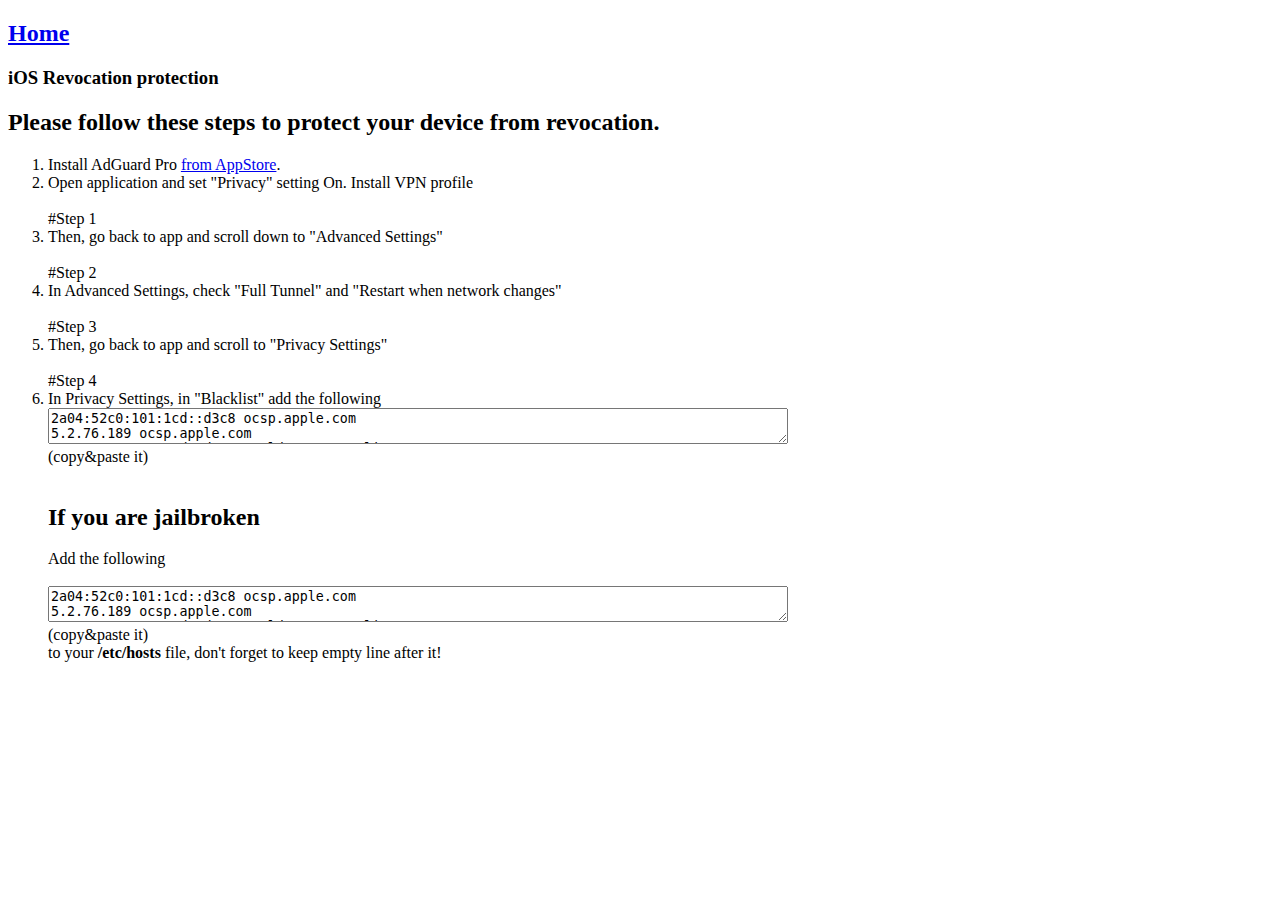
<file: apprevoke.html>
<!DOCTYPE html>
<html lang="en" dir="ltr">
<head>
<title>iOS Revocation protection</title>
<meta charset="utf-8">
<meta http-equiv="X-UA-Compatible" content="IE=edge">
<meta name="apple-mobile-web-app-capable" content="yes">
<meta name="viewport" content="width=device-width, initial-scale=1">
<meta name="apple-mobile-web-app-status-bar-style" content="black">
</head>
<body>
<h2><a class="active"><a href="index.html">Home</a></h2>
<h3>iOS Revocation protection</h3>

<h2>Please follow these steps to protect your device from revocation.</h2>
<p>

<ol>
    <li>Install AdGuard Pro <a href="https://itunes.apple.com/app/apple-store/id1126386264?mt=8" target="_blank">from AppStore</a></a>.
      
    <li>Open application and set "Privacy" setting On. Install VPN profile<br><br>#Step 1<br></li>
    <li>Then, go back to app and scroll down to "Advanced Settings"<br><br>#Step 2<br></li>
    <li>In Advanced Settings, check "Full Tunnel" and "Restart when network changes"<br><br>#Step 3<br></li>
    <li>Then, go back to app and scroll to "Privacy Settings"<br><br>#Step 4<br></li>
    <li>In Privacy Settings, in "Blacklist" add the following<br/><textarea style="width: 60%;" onclick="this.select();">2a04:52c0:101:1cd::d3c8 ocsp.apple.com
5.2.76.189 ocsp.apple.com
2a04:52c0:101:1cd::d3c8 world-gen.g.aaplimg.com
5.2.76.189 world-gen.g.aaplimg.com

</textarea><br/>(copy&amp;paste it)<br><br>

<h2 id="jailbreak-mode">If you are jailbroken</h2>

<p>Add the following<br>
    <br/><textarea style="width: 60%;" onclick="this.select();">2a04:52c0:101:1cd::d3c8 ocsp.apple.com
5.2.76.189 ocsp.apple.com
2a04:52c0:101:1cd::d3c8 world-gen.g.aaplimg.com
5.2.76.189 world-gen.g.aaplimg.com

</textarea><br/>(copy&amp;paste it) <br>to your <strong>/etc/hosts</strong> file,  don't forget to keep empty line after it!</p>
</body>
</html>
</file>
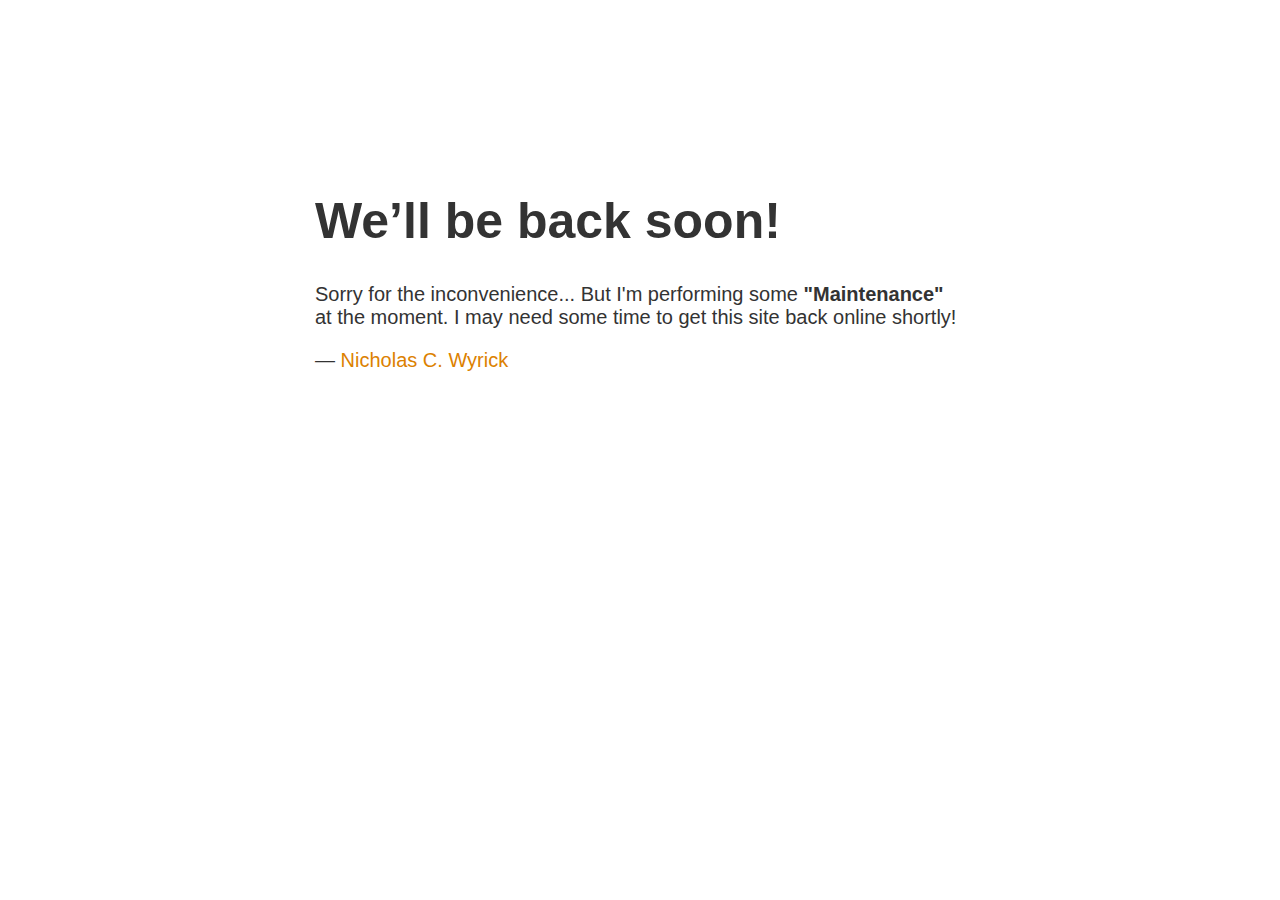
<file: maintenance.html>
<!doctype html>
<html lang="en">
<head>
<meta charset="utf-8">
<meta http-equiv="X-UA-Compatible" content="IE=edge">
<meta name="viewport" content="width=device-width, initial-scale=1">
<meta name="mobile-web-app-capable" content="yes">
<meta name="apple-mobile-web-app-capable" content="yes">
<meta name="apple-mobile-web-app-status-bar-style" content="black">
<meta name="google" content="notranslate"/>
<meta name="description" content="">
<link rel="icon" href="images/devil.jpg">
<link rel="apple-touch-icon" href="images/devil.jpg">
</head>
<title>Site Maintenance</title>
<style>
  body { text-align: center; padding: 150px; }
  h1 { font-size: 50px; }
  body { font: 20px Helvetica, sans-serif; color: #333; }
  article { display: block; text-align: left; width: 650px; margin: 0 auto; }
  a { color: #dc8100; text-decoration: none; }
  a:hover { color: #333; text-decoration: none; }
</style>

<body>
<article>
    <h1>We&rsquo;ll be back soon!</h1>
    <div>
        <p>Sorry for the inconvenience... But I'm performing some <b>"Maintenance"</b> at the moment. 
		I may need some time to get this site back online shortly!</p>
        <p> &mdash; <a>Nicholas C. Wyrick</a></p>
    </div>
</article>
</file>
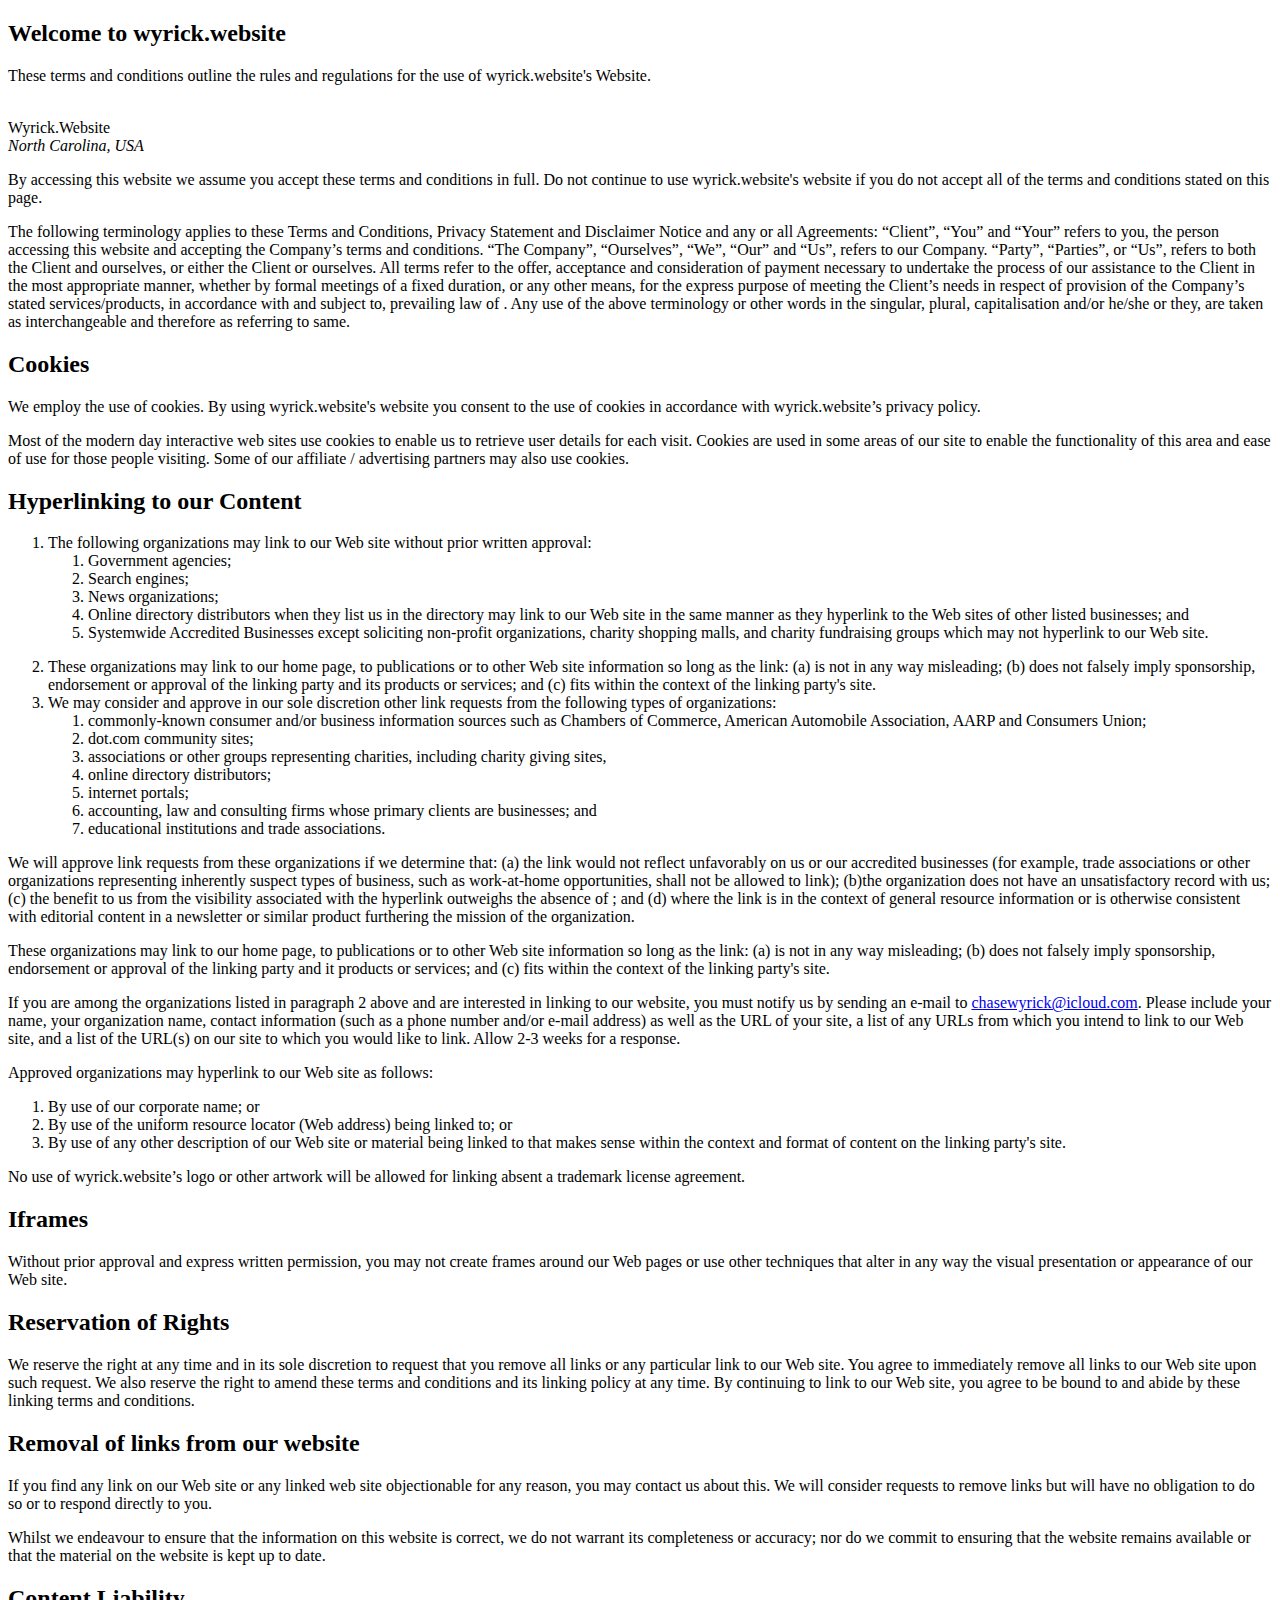
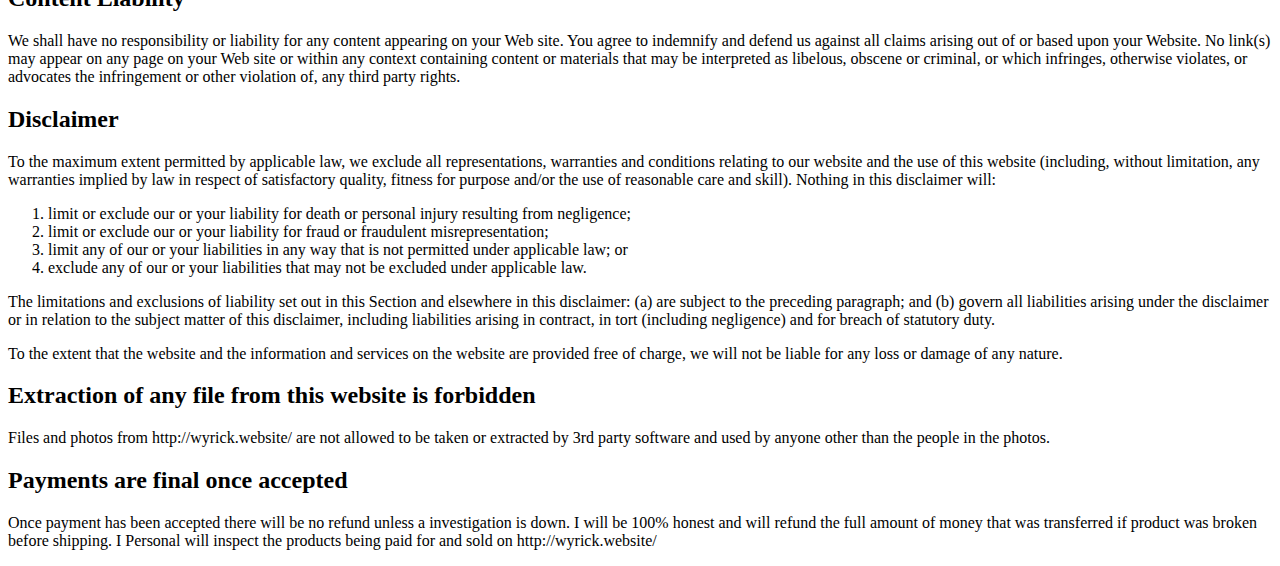
<file: termsandconditions.html>
<!DOCTYPE HTML>
<html>
	<head> 
	<meta charset="utf-8">
	<meta http-equiv="X-UA-Compatible" content="IE=edge">
	<meta name="viewport" content="width=device-width, initial-scale=1">
	</head>
<h2>Welcome to wyrick.website</h2>
	<p>These terms and conditions outline the rules and regulations for the use of wyrick.website's Website.</p> <br /> 
	<span style="text-transform: capitalize;"> wyrick.website</span><br /> 
	<address> North Carolina, USA  <br />
	</address>
	<p>By accessing this website we assume you accept these terms and conditions in full. Do not continue to use wyrick.website's website 
	if you do not accept all of the terms and conditions stated on this page.</p>
	<p>The following terminology applies to these Terms and Conditions, Privacy Statement and Disclaimer Notice
	and any or all Agreements: “Client”, “You” and “Your” refers to you, the person accessing this website
	and accepting the Company’s terms and conditions. “The Company”, “Ourselves”, “We”, “Our” and “Us”, refers
	to our Company. “Party”, “Parties”, or “Us”, refers to both the Client and ourselves, or either the Client
	or ourselves. All terms refer to the offer, acceptance and consideration of payment necessary to undertake
	the process of our assistance to the Client in the most appropriate manner, whether by formal meetings
	of a fixed duration, or any other means, for the express purpose of meeting the Client’s needs in respect
	of provision of the Company’s stated services/products, in accordance with and subject to, prevailing law
	of . Any use of the above terminology or other words in the singular, plural,
	capitalisation and/or he/she or they, are taken as interchangeable and therefore as referring to same.</p><h2>Cookies</h2>
	<p>We employ the use of cookies. By using wyrick.website's website you consent to the use of cookies 
	in accordance with wyrick.website’s privacy policy.</p><p>Most of the modern day interactive web sites
	use cookies to enable us to retrieve user details for each visit. Cookies are used in some areas of our site
	to enable the functionality of this area and ease of use for those people visiting. Some of our 
	affiliate / advertising partners may also use cookies.</p>
<h2>Hyperlinking to our Content</h2>
	<ol>
		<li>The following organizations may link to our Web site without prior written approval:
			<ol>
			<li>Government agencies;</li>
			<li>Search engines;</li>
			<li>News organizations;</li>
			<li>Online directory distributors when they list us in the directory may link to our Web site in the same
				manner as they hyperlink to the Web sites of other listed businesses; and</li>
			<li>Systemwide Accredited Businesses except soliciting non-profit organizations, charity shopping malls,
				and charity fundraising groups which may not hyperlink to our Web site.</li>
			</ol>
		</li>
	</ol>
	<ol start="2">
		<li>These organizations may link to our home page, to publications or to other Web site information so long
			as the link: (a) is not in any way misleading; (b) does not falsely imply sponsorship, endorsement or
			approval of the linking party and its products or services; and (c) fits within the context of the linking
			party's site.
		</li>
		<li>We may consider and approve in our sole discretion other link requests from the following types of organizations:
			<ol>
				<li>commonly-known consumer and/or business information sources such as Chambers of Commerce, American
					Automobile Association, AARP and Consumers Union;</li>
				<li>dot.com community sites;</li>
				<li>associations or other groups representing charities, including charity giving sites,</li>
				<li>online directory distributors;</li>
				<li>internet portals;</li>
				<li>accounting, law and consulting firms whose primary clients are businesses; and</li>
				<li>educational institutions and trade associations.</li>
			</ol>
		</li>
	</ol>
	<p>We will approve link requests from these organizations if we determine that: (a) the link would not reflect
	unfavorably on us or our accredited businesses (for example, trade associations or other organizations
	representing inherently suspect types of business, such as work-at-home opportunities, shall not be allowed
	to link); (b)the organization does not have an unsatisfactory record with us; (c) the benefit to us from
	the visibility associated with the hyperlink outweighs the absence of <?=$companyName?>; and (d) where the
	link is in the context of general resource information or is otherwise consistent with editorial content
	in a newsletter or similar product furthering the mission of the organization.</p>

	<p>These organizations may link to our home page, to publications or to other Web site information so long as
	the link: (a) is not in any way misleading; (b) does not falsely imply sponsorship, endorsement or approval
	of the linking party and it products or services; and (c) fits within the context of the linking party's
	site.</p>

	<p>If you are among the organizations listed in paragraph 2 above and are interested in linking to our website,
	you must notify us by sending an e-mail to <a href="mailto:chasewyrick@icloud.com" title="send an email to chasewyrick@icloud.com">chasewyrick@icloud.com</a>.
	Please include your name, your organization name, contact information (such as a phone number and/or e-mail
	address) as well as the URL of your site, a list of any URLs from which you intend to link to our Web site,
	and a list of the URL(s) on our site to which you would like to link. Allow 2-3 weeks for a response.</p>

	<p>Approved organizations may hyperlink to our Web site as follows:</p>

	<ol>
		<li>By use of our corporate name; or</li>
		<li>By use of the uniform resource locator (Web address) being linked to; or</li>
		<li>By use of any other description of our Web site or material being linked to that makes sense within the
			context and format of content on the linking party's site.</li>
	</ol>
	<p>No use of wyrick.website’s logo or other artwork will be allowed for linking absent a trademark license
	agreement.</p>
<h2>Iframes</h2>
	<p>Without prior approval and express written permission, you may not create frames around our Web pages or
	use other techniques that alter in any way the visual presentation or appearance of our Web site.</p>
<h2>Reservation of Rights</h2>
	<p>We reserve the right at any time and in its sole discretion to request that you remove all links or any particular
	link to our Web site. You agree to immediately remove all links to our Web site upon such request. We also
	reserve the right to amend these terms and conditions and its linking policy at any time. By continuing
	to link to our Web site, you agree to be bound to and abide by these linking terms and conditions.</p>
<h2>Removal of links from our website</h2>
	<p>If you find any link on our Web site or any linked web site objectionable for any reason, you may contact
	us about this. We will consider requests to remove links but will have no obligation to do so or to respond
	directly to you.</p>
	<p>Whilst we endeavour to ensure that the information on this website is correct, we do not warrant its completeness
	or accuracy; nor do we commit to ensuring that the website remains available or that the material on the
	website is kept up to date.</p>
<h2>Content Liability</h2>
	<p>We shall have no responsibility or liability for any content appearing on your Web site. You agree to indemnify
	and defend us against all claims arising out of or based upon your Website. No link(s) may appear on any
	page on your Web site or within any context containing content or materials that may be interpreted as
	libelous, obscene or criminal, or which infringes, otherwise violates, or advocates the infringement or
	other violation of, any third party rights.</p>
<h2>Disclaimer</h2>
	<p>To the maximum extent permitted by applicable law, we exclude all representations, warranties and conditions relating to our website and the use of this website (including, without limitation, any warranties implied by law in respect of satisfactory quality, fitness for purpose and/or the use of reasonable care and skill). Nothing in this disclaimer will:</p>
	<ol>
	<li>limit or exclude our or your liability for death or personal injury resulting from negligence;</li>
	<li>limit or exclude our or your liability for fraud or fraudulent misrepresentation;</li>
	<li>limit any of our or your liabilities in any way that is not permitted under applicable law; or</li>
	<li>exclude any of our or your liabilities that may not be excluded under applicable law.</li>
	</ol>
	<p>The limitations and exclusions of liability set out in this Section and elsewhere in this disclaimer: (a)
	are subject to the preceding paragraph; and (b) govern all liabilities arising under the disclaimer or
	in relation to the subject matter of this disclaimer, including liabilities arising in contract, in tort
	(including negligence) and for breach of statutory duty.</p>
	<p>To the extent that the website and the information and services on the website are provided free of charge,
	we will not be liable for any loss or damage of any nature.</p>
<h2>Extraction of any file from this website is forbidden </h2>
	<p>Files and photos from http://wyrick.website/ are not allowed to be taken or extracted by 3rd party software  and used by anyone other than the people in the photos.</p>
<h2>Payments are final once accepted</h2>
	<p> Once payment has been accepted there will be no refund unless a investigation is down.  I will be 100% honest and will refund the full amount of money that was transferred if product was broken before shipping. I Personal will inspect the products being paid for and sold on http://wyrick.website/</p>
</file>
